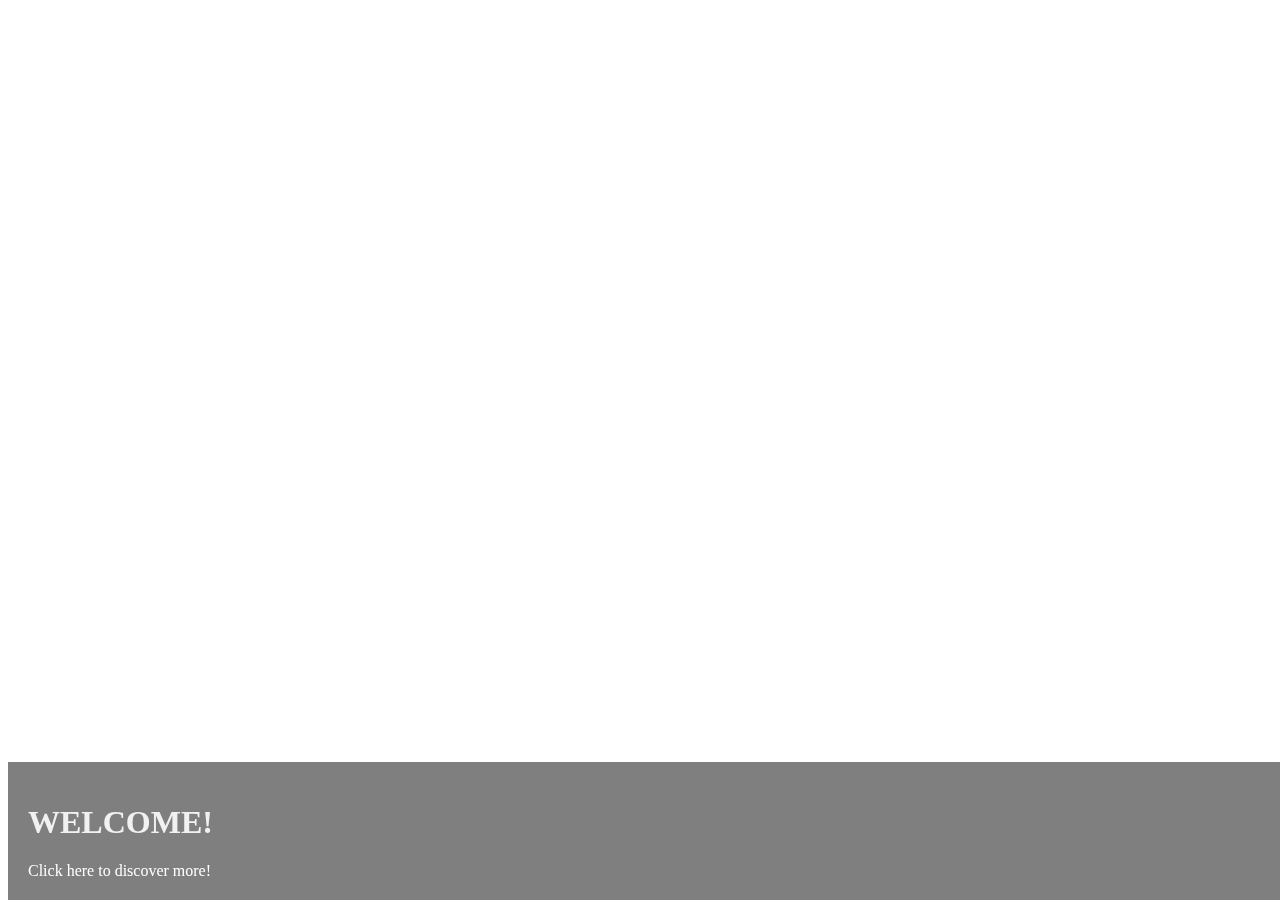
<file: index.html>
<!doctypehtml>
<html>
<head>
<link href="indexhtml.css" rel="stylesheet" type="text/CSS">
</head>
<title> DeLuna </title>
<body>
	
	<video autoplay muted loop id="myVideo">
		<source src="https://onedrive.live.com/embed?cid=28A06C4ACF17EE01&resid=28A06C4ACF17EE01%21107&authkey=AMVpaX_tW_rG-Rs" type="video/mp4">
  
</video>
<div class="content">
  <h1>WELCOME!</h1>
 <a href="https://deanndrakidd.github.io/Deluna.github.io/Deluna.html" >Click here to discover more!</a>
 <style>
a:link {
  color: white;
  background-color: transparent;
  text-decoration: none;
}

a:visited {
  color: lightblue;
  background-color: transparent;
  text-decoration: none;
}

a:hover {
  color: black;
  background-color: transparent;
  text-decoration: underline;
}

a:active {
  color: blue;
  background-color: transparent;
  text-decoration: underline;
}
</style>
  
</div>
</body>
</html>
</file>
<file: indexhtml.css>
#myVideo {
  position: fixed;
  right: 0;
  bottom: 0;
  min-width: 100%;
  min-height: 100%;

}
.content {
  position: fixed;
  bottom: 0;
  background: rgba(0, 0, 0, 0.5);
  color: #f1f1f1;
  width: 100%;
  padding: 20px;
}
#myBtn {
  width: 200px;
  font-size: 18px;
  padding: 10px;
  border: none;
  background: #000;
  color: #fff;
  cursor: pointer;
}
#myBtn:hover {
  background: #ddd;
  color: black;
}
</file>
